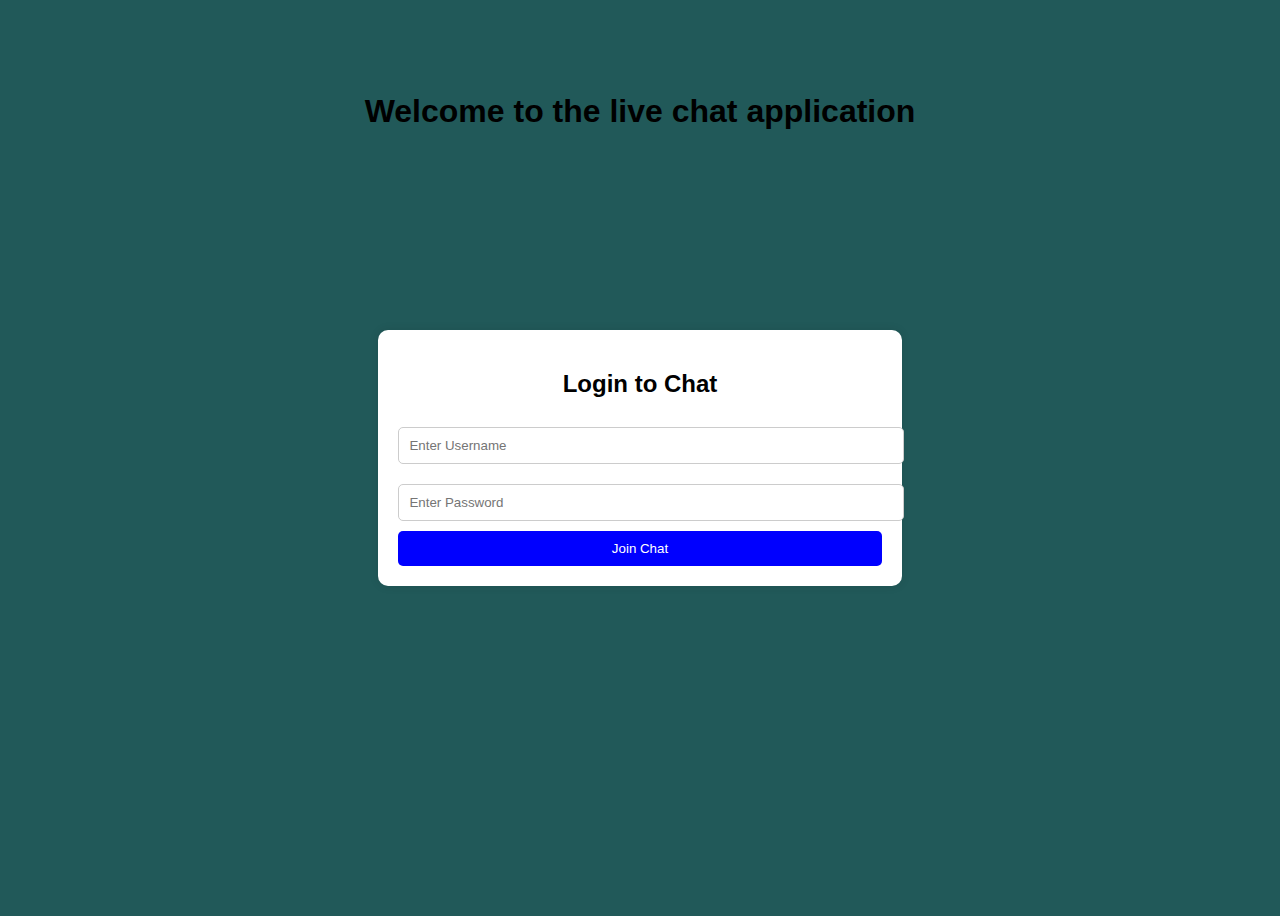
<file: login.html>
<!DOCTYPE html>
<html lang="en">
<head>
    <meta charset="UTF-8">
    <meta name="viewport" content="width=device-width, initial-scale=1.0">
    <title>Login - Chat App</title>
    <style>
        body {
            font-family: Arial, sans-serif;
            display: flex;
            justify-content: center;
            align-items: center;
            height: 100vh;
            background-color:rgb(33, 89, 89);
        }
        .login-container {
            background: white;
            padding: 20px;
            border-radius: 10px;
            box-shadow: 0 0 10px rgba(0, 0, 0, 0.1);
            text-align: center;
        }
        input {
            width: 100%;
            padding: 10px;
            margin: 10px 0;
            border: 1px solid #ccc;
            border-radius: 5px;
        }
        button {
            width: 100%;
            padding: 10px;
            background-color: blue;
            color: white;
            border: none;
            border-radius: 5px;
            cursor: pointer;
        }
        button:hover {
            background-color: darkblue;
        }
        h1 {
            text-align: center;
            position: absolute;
            top: 10%;
            left: 50%;
            transform: translate(-50%, -50%);
            font-family: Arial, sans-serif;
            
        }
    </style>
</head>
<body>
 <h1>Welcome to the live chat application</h1>

    <div class="login-container">
        <h2>Login to Chat</h2>
        <input type="text" id="username" placeholder="Enter Username" required>
        <input type="password" id="password" placeholder="Enter Password" required>
        <button onclick="joinChat()">Join Chat</button>
    </div>

    <script>
        function joinChat() {
            const username = document.getElementById("username").value.trim();
            if (username === "") {
                alert("Please enter a username");
                return;
            }
            localStorage.setItem("username", username); // Save username
            window.location.href = "chat.html"; // Redirect to chat page
        }
    </script>
</body>
</html>
</file>
